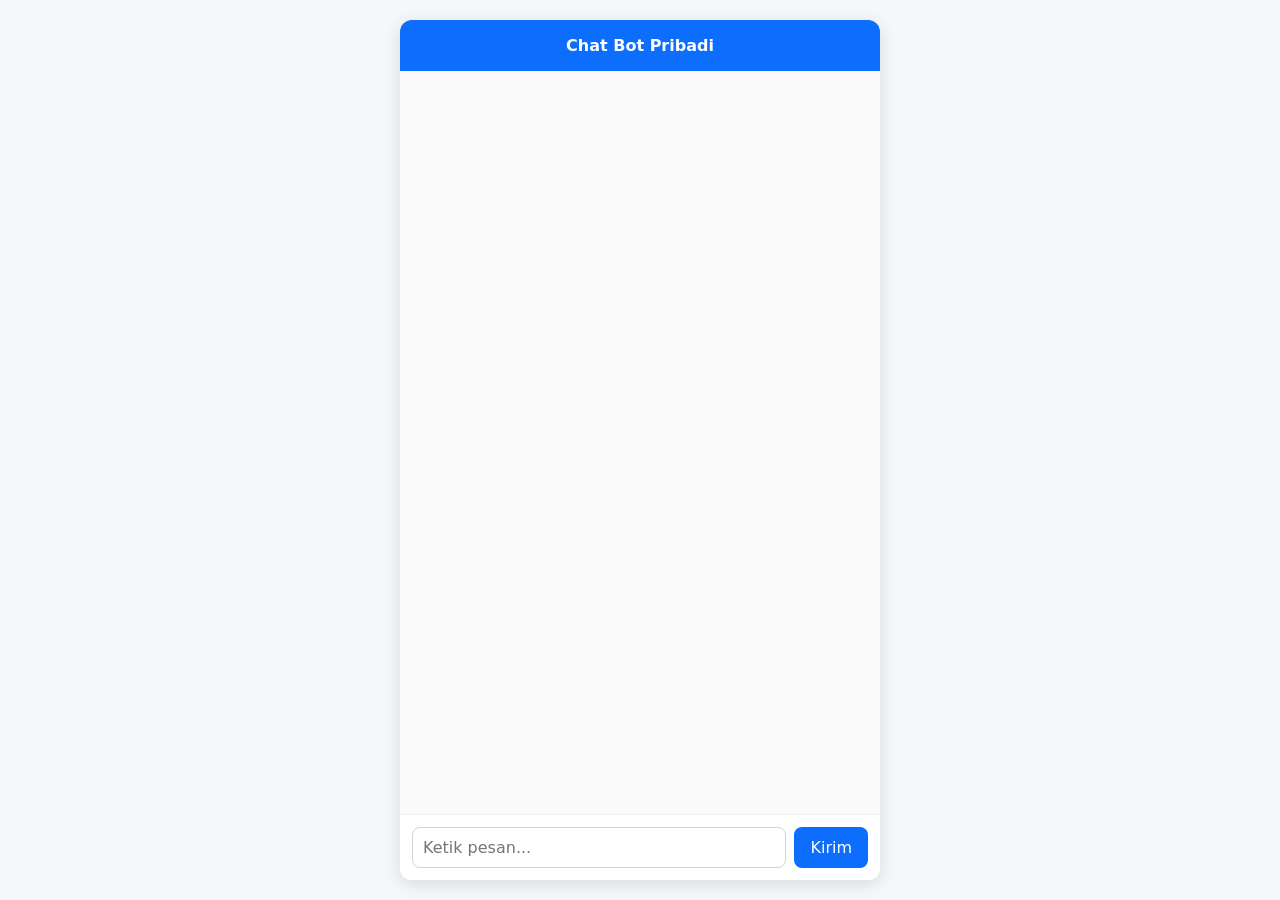
<file: index.html>
<!DOCTYPE html>
<html lang="id">
<head>
  <meta charset="UTF-8">
  <meta name="viewport" content="width=device-width, initial-scale=1.0">
  <title>Chat Bot Pribadi</title>
  <style>
    :root {
      --primary: #0d6efd;
      --bg: #f5f7fa;
      --surface: #ffffff;
      --bot: #e9ecef;
      --text: #212529;
      --muted: #6c757d;
    }

    * {
      box-sizing: border-box;
    }

    body {
      min-height: 100vh;
      margin: 0;
      padding: 20px;
      display: flex;
      justify-content: center;
      background: var(--bg);
      font-family: system-ui, -apple-system, BlinkMacSystemFont, "Segoe UI", sans-serif;
      color: var(--text);
    }

    .chat-wrapper {
      width: 100%;
      max-width: 480px;
      height: calc(100vh - 40px);
      display: flex;
      flex-direction: column;
      overflow: hidden;
      background: var(--surface);
      border-radius: 12px;
      box-shadow: 0 4px 18px rgba(0, 0, 0, 0.12);
    }

    .header {
      padding: 16px;
      background: var(--primary);
      color: #fff;
      text-align: center;
      font-weight: 600;
    }

    .kb-editor {
      padding: 16px;
      border-top: 1px solid #e9ecef;
      background: #f8f9fa;
    }

    .kb-editor textarea {
      width: 100%;
      min-height: 120px;
      border: 1px solid #ced4da;
      border-radius: 8px;
      padding: 10px;
      font: inherit;
      resize: vertical;
      background: #fff;
      color: #212529;
    }

    .kb-editor button,
    .file-uploader button {
      margin-top: 10px;
      padding: 10px 16px;
      border: 0;
      border-radius: 8px;
      background: var(--primary);
      color: #fff;
      font: inherit;
      cursor: pointer;
    }

    .file-uploader {
      margin-top: 16px;
    }

    .file-uploader input[type="file"] {
      width: 100%;
      margin-top: 8px;
    }

    .kb-actions {
      display: flex;
      flex-wrap: wrap;
      gap: 10px;
      margin-top: 12px;
    }

    .kb-actions button {
      background: #198754;
    }

    .kb-actions button:nth-child(2) {
      background: #0d6efd;
    }

    .kb-editor .status,
    .file-uploader .status,
    #fileList {
      margin-top: 10px;
      color: var(--muted);
      font-size: 0.95rem;
      white-space: pre-wrap;
    }

    #chatbox {
      flex: 1;
      display: flex;
      flex-direction: column;
      gap: 10px;
      padding: 16px;
      overflow-y: auto;
      background: #fafafa;
    }

    .msg {
      max-width: 82%;
      padding: 10px 14px;
      border-radius: 12px;
      line-height: 1.45;
      white-space: pre-wrap;
      word-break: break-word;
    }

    .user {
      align-self: flex-end;
      background: var(--primary);
      color: #fff;
      border-bottom-right-radius: 4px;
    }

    .bot {
      align-self: flex-start;
      background: var(--bot);
      color: var(--text);
      border-bottom-left-radius: 4px;
    }

    .typing {
      align-self: flex-start;
      padding: 6px 10px;
      color: var(--muted);
      font-style: italic;
    }

    .input-area {
      display: flex;
      gap: 8px;
      padding: 12px;
      background: var(--surface);
      border-top: 1px solid #eee;
    }

    #input {
      flex: 1;
      min-width: 0;
      padding: 10px;
      border: 1px solid #ced4da;
      border-radius: 8px;
      font: inherit;
      outline: none;
    }

    #input:focus {
      border-color: var(--primary);
      box-shadow: 0 0 0 3px rgba(13, 110, 253, 0.14);
    }

    #send {
      flex: 0 0 auto;
      padding: 10px 16px;
      border: 0;
      border-radius: 8px;
      background: var(--primary);
      color: #fff;
      font: inherit;
      font-weight: 500;
      cursor: pointer;
    }

    #send:disabled {
      background: #adb5bd;
      cursor: not-allowed;
    }

    @media (max-width: 520px) {
      body {
        padding: 0;
      }

      .chat-wrapper {
        height: 100vh;
        max-width: none;
        border-radius: 0;
      }
    }
  </style>
</head>
<body>
  <div class="chat-wrapper">
    <div class="header">Chat Bot Pribadi</div>
    <div id="chatbox"></div>
    <div class="input-area">
      <input type="text" id="input" placeholder="Ketik pesan..." autocomplete="off">
      <button id="send" type="button">Kirim</button>
    </div>
  </div>

  <script>
    const GAS_URL = "https://script.google.com/macros/s/AKfycbwRnvmQgcMVW-yrchQLOM00yS0u56HZa1_mOPNFWNlPc7STP37T0b7lDzjRz09c_n45/exec";

    const chatbox = document.getElementById("chatbox");
    const input = document.getElementById("input");
    const sendBtn = document.getElementById("send");

    function addMessage(text, sender) {
      const div = document.createElement("div");
      div.className = `msg ${sender}`;
      div.textContent = text;
      chatbox.appendChild(div);
      chatbox.scrollTop = chatbox.scrollHeight;
    }

    function showTyping() {
      const div = document.createElement("div");
      div.className = "typing";
      div.id = "typing";
      div.textContent = "Mengetik...";
      chatbox.appendChild(div);
      chatbox.scrollTop = chatbox.scrollHeight;
    }

    function hideTyping() {
      const el = document.getElementById("typing");
      if (el) el.remove();
    }

    async function sendMessage() {
      const text = input.value.trim();
      if (!text) return;

      addMessage(text, "user");
      input.value = "";
      sendBtn.disabled = true;
      showTyping();

      try {
        const res = await fetch(GAS_URL, {
          method: "POST",
          body: JSON.stringify({ message: text }),
          headers: { "Content-Type": "application/json;charset=utf-8" }
        });

        const data = await res.json();
        hideTyping();
        addMessage(data.response || "Terjadi kesalahan.", "bot");
      } catch (err) {
        hideTyping();
        addMessage("Gagal terhubung ke server.", "bot");
        console.error(err);
      } finally {
        sendBtn.disabled = false;
        input.focus();
      }
    }

    sendBtn.addEventListener("click", sendMessage);
    input.addEventListener("keydown", (event) => {
      if (event.key === "Enter") sendMessage();
    });

    var saveKbBtn = document.getElementById("saveKb");
    var resetKbBtn = document.getElementById("resetKb");
    var refreshFilesBtn = document.getElementById("refreshFiles");
    var kbText = document.getElementById("kbText");
    var kbStatus = document.getElementById("kbStatus");
    var fileList = document.getElementById("fileList");

    saveKbBtn.addEventListener("click", saveKnowledgeBase);
    resetKbBtn.addEventListener("click", resetKnowledgeBase);
    refreshFilesBtn.addEventListener("click", loadUploadedFiles);

    loadKnowledgeBase();
    loadUploadedFiles();

    async function loadKnowledgeBase() {
      kbStatus.textContent = "Memuat knowledge base...";
      try {
        var res = await fetch(GAS_URL, {
          method: "POST",
          body: JSON.stringify({ action: "get_knowledge" }),
          headers: { "Content-Type": "application/json;charset=utf-8" }
        });
        var data = await res.json();
        kbText.value = data.response || "";
        kbStatus.textContent = "Knowledge base dimuat.";
      } catch (err) {
        kbStatus.textContent = "Gagal memuat knowledge base.";
        console.error(err);
      }
    }

    async function resetKnowledgeBase() {
      if (!confirm("Reset knowledge base ke default? Semua konten custom akan hilang.")) {
        return;
      }
      resetKbBtn.disabled = true;
      kbStatus.textContent = "Mereset knowledge base...";
      try {
        var res = await fetch(GAS_URL, {
          method: "POST",
          body: JSON.stringify({ action: "reset_knowledge" }),
          headers: { "Content-Type": "application/json;charset=utf-8" }
        });
        var data = await res.json();
        kbStatus.textContent = data.response || "Knowledge base telah direset.";
        loadKnowledgeBase();
      } catch (err) {
        kbStatus.textContent = "Gagal mereset knowledge base.";
        console.error(err);
      } finally {
        resetKbBtn.disabled = false;
      }
    }

    async function loadUploadedFiles() {
      fileList.textContent = "Memuat daftar file...";
      try {
        var res = await fetch(GAS_URL, {
          method: "POST",
          body: JSON.stringify({ action: "list_files" }),
          headers: { "Content-Type": "application/json;charset=utf-8" }
        });
        var data = await res.json();
        if (Array.isArray(data.response) && data.response.length) {
          fileList.innerHTML = data.response.map(function(file) {
            return '<div><strong>' + file.name + '</strong> (' + Math.round(file.size / 1024) + ' KB) - ' + file.date + ' <button data-id="' + file.id + '" class="delete-file">Hapus</button></div>';
          }).join('');
          fileList.querySelectorAll('.delete-file').forEach(function(button) {
            button.addEventListener('click', function() {
              deleteFile(button.getAttribute('data-id'));
            });
          });
        } else {
          fileList.textContent = 'Belum ada file terunggah.';
        }
      } catch (err) {
        fileList.textContent = "Gagal memuat daftar file.";
        console.error(err);
      }
    }

    async function deleteFile(fileId) {
      if (!confirm('Hapus file ini dari Drive?')) {
        return;
      }
      try {
        var res = await fetch(GAS_URL, {
          method: "POST",
          body: JSON.stringify({ action: "delete_file", file_id: fileId }),
          headers: { "Content-Type": "application/json;charset=utf-8" }
        });
        var data = await res.json();
        fileStatus.textContent = data.response || 'File dihapus.';
        loadUploadedFiles();
      } catch (err) {
        fileStatus.textContent = 'Gagal menghapus file.';
        console.error(err);
      }
    }

    async function saveKnowledgeBase() {
      var text = kbText.value.trim();
      if (!text) {
        kbStatus.textContent = "Isi knowledge base terlebih dahulu.";
        return;
      }

      saveKbBtn.disabled = true;
      kbStatus.textContent = "Menyimpan...";

      try {
        var res = await fetch(GAS_URL, {
          method: "POST",
          body: JSON.stringify({ action: "set_knowledge", kb_text: text }),
          headers: { "Content-Type": "application/json;charset=utf-8" }
        });

        var data = await res.json();
        kbStatus.textContent = data.response || "Knowledge base disimpan.";
      } catch (err) {
        kbStatus.textContent = "Gagal menyimpan knowledge base.";
        console.error(err);
      } finally {
        saveKbBtn.disabled = false;
      }
    }

    async function uploadFile() {
      var file = fileInput.files[0];
      if (!file) {
        fileStatus.textContent = "Pilih file terlebih dahulu.";
        return;
      }

      uploadFileBtn.disabled = true;
      fileStatus.textContent = "Mengunggah file...";

      var reader = new FileReader();
      reader.onload = async function (event) {
        var base64 = event.target.result.split(",")[1];
        try {
          var res = await fetch(GAS_URL, {
            method: "POST",
            body: JSON.stringify({
              action: "upload_file",
              filename: file.name,
              content_type: file.type || "application/octet-stream",
              file_data: base64
            }),
            headers: { "Content-Type": "application/json;charset=utf-8" }
          });

          var data = await res.json();
          fileStatus.textContent = data.response || "File berhasil diunggah.";
        } catch (err) {
          fileStatus.textContent = "Gagal mengunggah file.";
          console.error(err);
        } finally {
          uploadFileBtn.disabled = false;
        }
      };
      reader.readAsDataURL(file);
    }

    var fileInput = document.getElementById("fileInput");
    var uploadFileBtn = document.getElementById("uploadFile");
    var fileStatus = document.getElementById("fileStatus");
    uploadFileBtn.addEventListener("click", uploadFile);

    input.focus();
  </script>
</body>
</html>
</file>
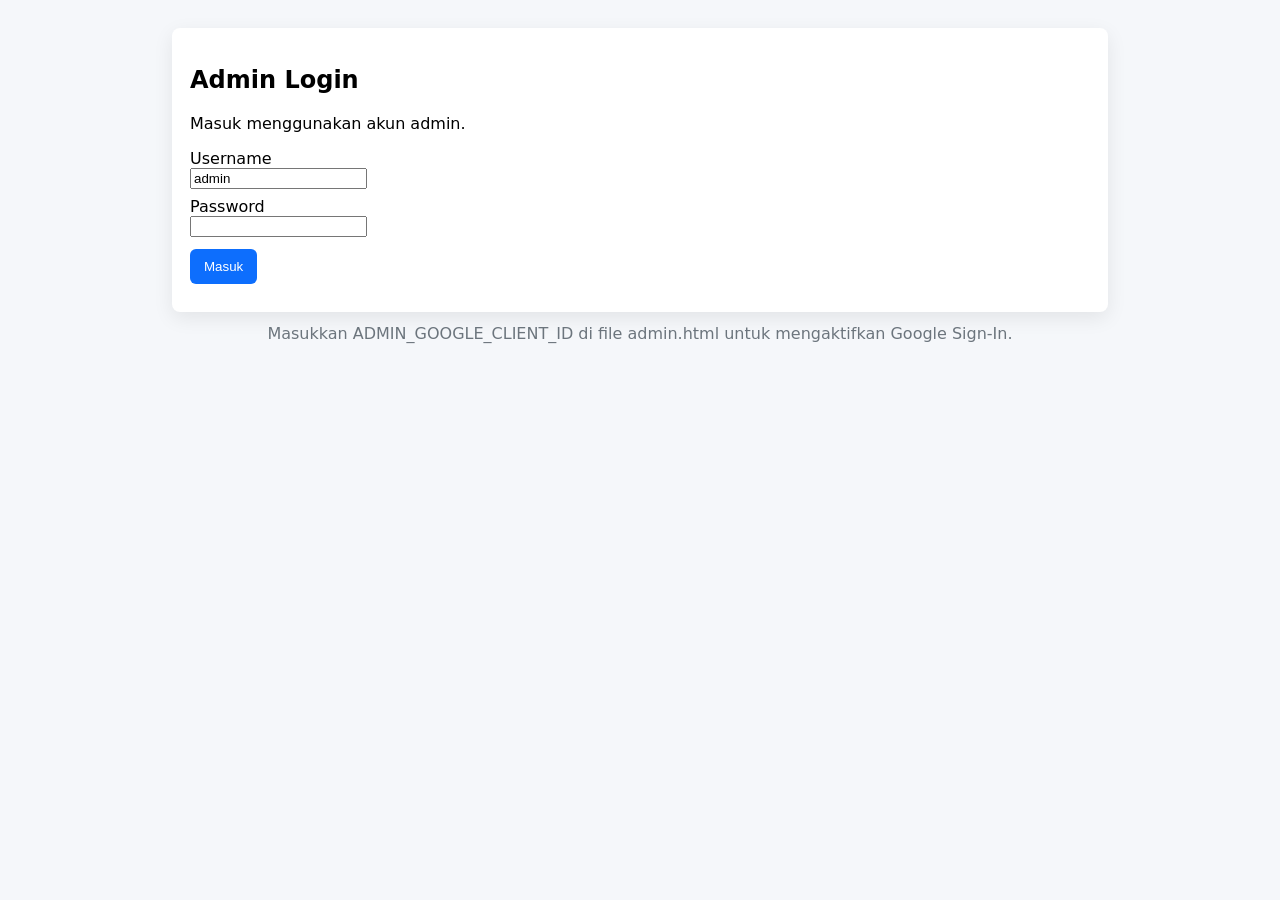
<file: admin.html>
<!DOCTYPE html>
<html lang="id">
<head>
  <meta charset="UTF-8">
  <meta name="viewport" content="width=device-width, initial-scale=1.0">
  <title>Admin - Chat Bot Pribadi</title>
  <style>
    :root {
      --primary: #0d6efd;
      --bg: #f5f7fa;
      --surface: #ffffff;
      --muted: #6c757d;
    }
    body { font-family: system-ui, -apple-system, 'Segoe UI', sans-serif; padding: 20px; background: var(--bg); }
    .panel { max-width:900px; margin:0 auto; background:var(--surface); padding:18px; border-radius:8px; box-shadow:0 6px 20px rgba(0,0,0,0.08); }
    textarea { width:100%; min-height:180px; padding:10px; border:1px solid #ddd; border-radius:6px; font:inherit; }
    .row { display:flex; gap:12px; margin-top:12px; }
    button { background:var(--primary); color:#fff; border:0; padding:10px 14px; border-radius:6px; cursor:pointer }
    input[type=file] { margin-top:8px; width:100%; }
    .status { margin-top:10px; color:var(--muted); white-space:pre-wrap }
    .file-list { margin-top:12px }
    .file-item { padding:8px 10px; border-bottom:1px solid #f1f1f1 }
    .file-item button { background:#dc3545 }
  </style>
  <script src="https://accounts.google.com/gsi/client" async defer></script>
</head>
<body>
  <div id="loginPanel" class="panel">
    <h2>Admin Login</h2>
    <p>Masuk menggunakan akun admin.</p>
    <div>
      <label>Username</label><br/>
      <input id="loginUser" value="admin" />
    </div>
    <div style="margin-top:8px">
      <label>Password</label><br/>
      <input id="loginPass" type="password" />
    </div>
    <div class="row" style="margin-top:12px">
      <button id="doLogin">Masuk</button>
    </div>
    <div id="loginStatus" class="status"></div>
  </div>

  <div style="max-width:900px;margin:0 auto;text-align:center;margin-top:12px">
    <div id="googleBtnContainer"></div>
    <div id="googleNotice" class="status">Masukkan ADMIN_GOOGLE_CLIENT_ID di file admin.html untuk mengaktifkan Google Sign-In.</div>
  </div>

  <div id="adminPanel" class="panel" style="display:none">
    <h2>Admin - Chat Bot Pribadi</h2>
    <p>Atur knowledge base dan file upload untuk chatbot.</p>

    <h3>Knowledge Base</h3>
    <textarea id="kbText"></textarea>
    <div class="row">
      <button id="saveKb">Simpan KB</button>
      <button id="resetKb">Reset ke Default</button>
      <button id="refreshFiles">Muat Daftar File</button>
    </div>
    <div id="kbStatus" class="status"></div>

    <h3 style="margin-top:18px">Upload File (txt, md, csv, json, pdf, xls, xlsx, docx, png, jpg)</h3>
    <input type="file" id="fileInput" accept=".txt,.md,.csv,.json,.pdf,.xls,.xlsx,.docx,.png,.jpg,.jpeg" />
    <div class="row">
      <button id="uploadFile">Upload & Tambahkan</button>
      <div id="fileStatus" class="status"></div>
    </div>

    <h3 style="margin-top:18px">Daftar File Terunggah</h3>
    <div id="fileList" class="file-list"></div>
    <div style="margin-top:12px">
      <h4>Akun</h4>
      <div class="row">
        <button id="doLogout">Logout</button>
      </div>
      <h4 style="margin-top:8px">Ubah Password Admin</h4>
      <input id="newPass" type="password" placeholder="Password baru" />
      <div class="row" style="margin-top:8px">
        <button id="changePass">Ubah Password</button>
      </div>
      <div id="passStatus" class="status"></div>
    </div>
  </div>

  <script>
    const GAS_URL = "https://script.google.com/macros/s/AKfycbyHf_AKnXO8bO1YV4oy7giZYPc-XQmKh_OPhSdKLhBtqZ7t64SzWcuxYOm2b2YQgg6h/exec";

    const kbText = document.getElementById('kbText');
    const saveKb = document.getElementById('saveKb');
    const resetKb = document.getElementById('resetKb');
    const kbStatus = document.getElementById('kbStatus');
    const fileInput = document.getElementById('fileInput');
    const uploadFile = document.getElementById('uploadFile');
    const fileStatus = document.getElementById('fileStatus');
    const fileList = document.getElementById('fileList');
    const refreshFiles = document.getElementById('refreshFiles');

    saveKb.addEventListener('click', saveKnowledgeBase);
    resetKb.addEventListener('click', resetKnowledgeBase);
    uploadFile.addEventListener('click', uploadFileHandler);
    refreshFiles.addEventListener('click', loadUploadedFiles);

    document.getElementById('doLogin').addEventListener('click', doLogin);
    document.getElementById('doLogout').addEventListener('click', doLogout);
    document.getElementById('changePass').addEventListener('click', changePassword);

    checkAuthState();

    async function loadKnowledgeBase(){
      kbStatus.textContent = 'Memuat...';
      try{
        const res = await fetch(GAS_URL, { method:'POST', body: JSON.stringify({ action:'get_knowledge', admin_token: getAdminToken() }), headers:{'Content-Type':'application/json;charset=utf-8'} });
        const data = await res.json();
        if(data.source === 'auth'){ kbStatus.textContent = 'Unauthorized - Silakan login.'; showLoginPanel(); return }
        kbText.value = data.response || '';
        kbStatus.textContent = 'KB dimuat.';
      }catch(e){ kbStatus.textContent = 'Gagal memuat KB.'; console.error(e) }
    }

    async function saveKnowledgeBase(){
      const text = kbText.value.trim();
      if(!text){ kbStatus.textContent = 'KB kosong.'; return }
      saveKb.disabled = true; kbStatus.textContent = 'Menyimpan...';
      try{
        const res = await fetch(GAS_URL, { method:'POST', body: JSON.stringify({ action:'set_knowledge', kb_text: text, admin_token: getAdminToken() }), headers:{'Content-Type':'application/json;charset=utf-8'} });
        const data = await res.json(); kbStatus.textContent = data.response || 'Tersimpan.';
        if(data.source === 'auth'){ kbStatus.textContent = 'Unauthorized - Silakan login.'; showLoginPanel(); return }
      }catch(e){ kbStatus.textContent = 'Gagal menyimpan.'; console.error(e) }
      finally{ saveKb.disabled = false }
    }

    async function resetKnowledgeBase(){
      if(!confirm('Reset KB ke default?')) return;
      resetKb.disabled = true; kbStatus.textContent = 'Mereset...';
      try{
        const res = await fetch(GAS_URL, { method:'POST', body: JSON.stringify({ action:'reset_knowledge', admin_token: getAdminToken() }), headers:{'Content-Type':'application/json;charset=utf-8'} });
        const data = await res.json(); kbStatus.textContent = data.response || 'Direset.'; loadKnowledgeBase();
        if(data.source === 'auth'){ kbStatus.textContent = 'Unauthorized - Silakan login.'; showLoginPanel(); return }
      }catch(e){ kbStatus.textContent = 'Gagal reset.'; console.error(e) }
      finally{ resetKb.disabled = false }
    }

    async function uploadFileHandler(){
      const file = fileInput.files[0];
      if(!file){ fileStatus.textContent = 'Pilih file.'; return }
      uploadFile.disabled = true; fileStatus.textContent = 'Mengunggah...';
      const reader = new FileReader();
      reader.onload = async function(e){
        const base64 = e.target.result.split(',')[1];
        try{
          const res = await fetch(GAS_URL, { method:'POST', body: JSON.stringify({ action:'upload_file', filename: file.name, content_type: file.type || 'application/octet-stream', file_data: base64, admin_token: getAdminToken() }), headers:{'Content-Type':'application/json;charset=utf-8'} });
          const data = await res.json(); fileStatus.textContent = data.response || 'Diunggah.'; loadUploadedFiles();
          if(data.source === 'auth'){ fileStatus.textContent = 'Unauthorized - Silakan login.'; showLoginPanel(); return }
        }catch(err){ fileStatus.textContent = 'Gagal upload.'; console.error(err) }
        finally{ uploadFile.disabled = false }
      };
      reader.readAsDataURL(file);
    }

    async function loadUploadedFiles(){
      fileList.textContent = 'Memuat...';
      try{
        const res = await fetch(GAS_URL, { method:'POST', body: JSON.stringify({ action:'list_files', admin_token: getAdminToken() }), headers:{'Content-Type':'application/json;charset=utf-8'} });
        const data = await res.json();
        if(data.source === 'auth'){ fileList.textContent = 'Unauthorized - Silakan login.'; showLoginPanel(); return }
        if(Array.isArray(data.response) && data.response.length){
          fileList.innerHTML = data.response.map(f => `<div class=\"file-item\"><strong>${f.name}</strong> (${Math.round(f.size/1024)} KB) - ${f.date} <button data-id=\"${f.id}\">Hapus</button></div>`).join('');
          fileList.querySelectorAll('button[data-id]').forEach(b=>b.addEventListener('click', (ev)=>deleteFile(ev.target.getAttribute('data-id'))));
        }else{
          fileList.textContent = 'Belum ada file.';
        }
      }catch(e){ fileList.textContent = 'Gagal memuat file.'; console.error(e) }
    }

    async function deleteFile(id){
      if(!confirm('Hapus file?')) return;
      try{
        const res = await fetch(GAS_URL, { method:'POST', body: JSON.stringify({ action:'delete_file', file_id: id, admin_token: getAdminToken() }), headers:{'Content-Type':'application/json;charset=utf-8'} });
        const data = await res.json(); fileStatus.textContent = data.response || 'Dihapus.'; loadUploadedFiles();
        if(data.source === 'auth'){ fileStatus.textContent = 'Unauthorized - Silakan login.'; showLoginPanel(); return }
      }catch(e){ fileStatus.textContent = 'Gagal hapus.'; console.error(e) }
    }

    // ----- Auth helpers -----
    function getAdminToken(){ return localStorage.getItem('admin_token') }

    function showLoginPanel(){ document.getElementById('loginPanel').style.display = 'block'; document.getElementById('adminPanel').style.display = 'none'; }
    function showAdminPanel(){ document.getElementById('loginPanel').style.display = 'none'; document.getElementById('adminPanel').style.display = 'block'; }

    async function doLogin(){
      const user = document.getElementById('loginUser').value || 'admin';
      const pass = document.getElementById('loginPass').value || '';
      document.getElementById('loginStatus').textContent = 'Logging in...';
      try{
        const res = await fetch(GAS_URL, { method:'POST', body: JSON.stringify({ action:'admin_login', username: user, password: pass }), headers:{'Content-Type':'application/json;charset=utf-8'} });
        const data = await res.json();
        if(data.source === 'auth' && data.token){
          localStorage.setItem('admin_token', data.token);
          document.getElementById('loginStatus').textContent = 'Login sukses.';
          showAdminPanel();
          loadKnowledgeBase(); loadUploadedFiles();
        }else{
          document.getElementById('loginStatus').textContent = data.response || 'Login gagal.';
        }
      }catch(e){ document.getElementById('loginStatus').textContent = 'Gagal login.'; console.error(e) }
    }

    async function doLogout(){
      try{
        await fetch(GAS_URL, { method:'POST', body: JSON.stringify({ action:'admin_logout', admin_token: getAdminToken() }), headers:{'Content-Type':'application/json;charset=utf-8'} });
      }catch(e){ }
      localStorage.removeItem('admin_token');
      showLoginPanel();
    }

    async function changePassword(){
      const np = document.getElementById('newPass').value || '';
      if(!np){ document.getElementById('passStatus').textContent = 'Masukkan password baru.'; return }
      document.getElementById('passStatus').textContent = 'Mengubah...';
      try{
        const res = await fetch(GAS_URL, { method:'POST', body: JSON.stringify({ action:'change_admin_password', admin_token: getAdminToken(), new_password: np }), headers:{'Content-Type':'application/json;charset=utf-8'} });
        const data = await res.json();
        document.getElementById('passStatus').textContent = data.response || 'Selesai.';
        // password change forces logout
        localStorage.removeItem('admin_token');
        showLoginPanel();
      }catch(e){ document.getElementById('passStatus').textContent = 'Gagal ubah password.'; console.error(e) }
    }

    function checkAuthState(){ if(getAdminToken()){ showAdminPanel(); loadKnowledgeBase(); loadUploadedFiles(); } else { showLoginPanel(); } }

    const GOOGLE_CLIENT_ID = '755115728474-p7rfmq85jq3hog9o50fv6f3olefallco.apps.googleusercontent.com';

    function initGoogleSignIn(){
      try{
        if(GOOGLE_CLIENT_ID && GOOGLE_CLIENT_ID !== 'REPLACE_WITH_GOOGLE_CLIENT_ID' && window.google && google.accounts && google.accounts.id){
          document.getElementById('googleNotice').style.display = 'none';
          google.accounts.id.initialize({ client_id: GOOGLE_CLIENT_ID, callback: handleCredentialResponse });
          google.accounts.id.renderButton(document.getElementById('googleBtnContainer'), { theme: 'outline', size: 'large' });
        } else {
          document.getElementById('googleNotice').style.display = 'block';
        }
      }catch(e){ console.error('initGoogleSignIn', e); document.getElementById('googleNotice').style.display = 'block'; }
    }

    async function handleCredentialResponse(resp){
      const idToken = resp.credential;
      document.getElementById('loginStatus').textContent = 'Verifying Google sign-in...';
      try{
        const r = await fetch(GAS_URL, { method:'POST', body: JSON.stringify({ action:'admin_login_google', id_token: idToken }), headers:{'Content-Type':'application/json;charset=utf-8'} });
        const data = await r.json();
        if(data.source === 'auth' && data.token){
          localStorage.setItem('admin_token', data.token);
          document.getElementById('loginStatus').textContent = 'Login sukses.';
          showAdminPanel();
          loadKnowledgeBase(); loadUploadedFiles();
        } else {
          document.getElementById('loginStatus').textContent = data.response || 'Google sign-in gagal.';
        }
      }catch(e){ document.getElementById('loginStatus').textContent = 'Google sign-in error'; console.error(e) }
    }

    // initialize google sign-in after load
    window.addEventListener('load', function(){ initGoogleSignIn(); });
  </script>
</body>
</html>
</file>
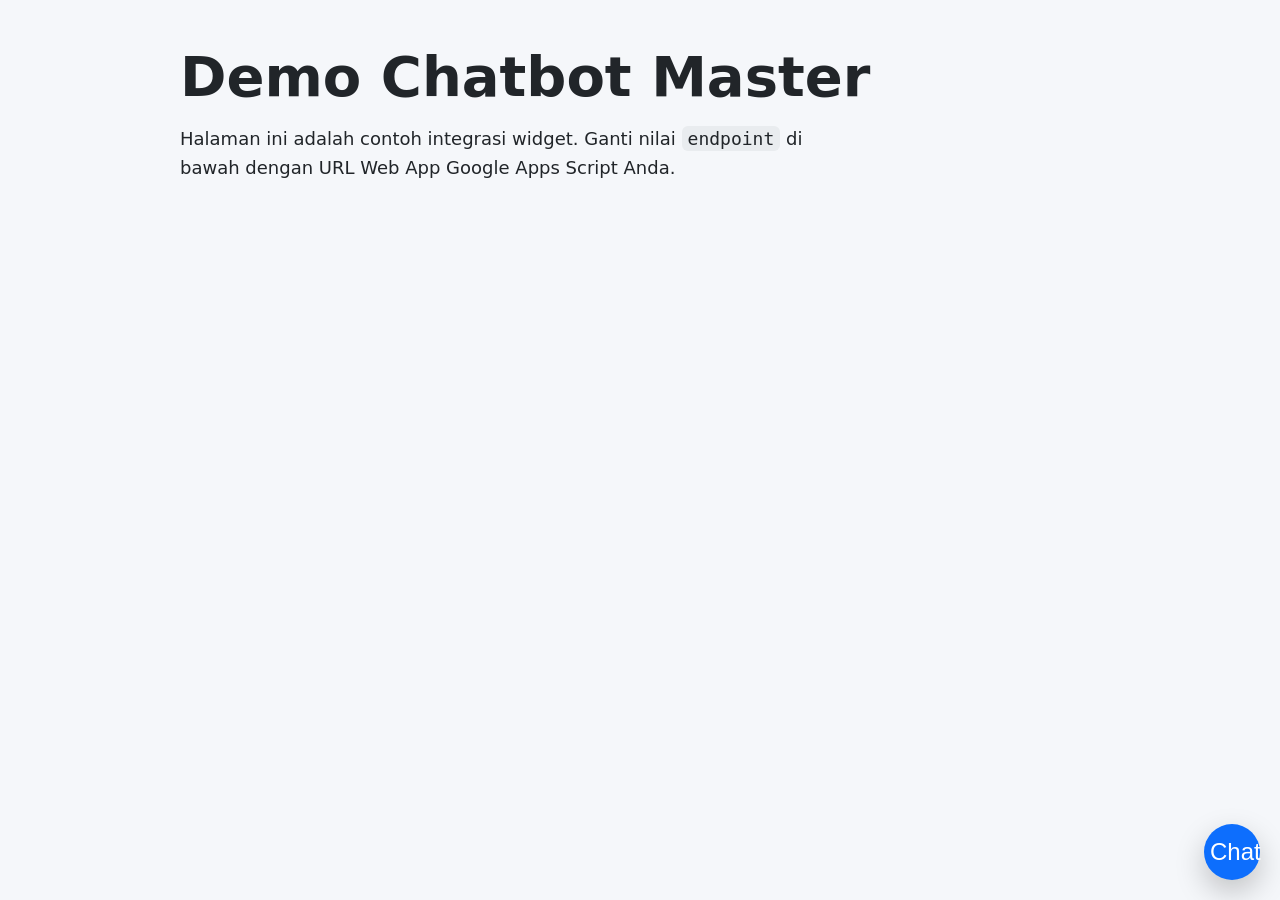
<file: Chatbot Master/demo/demo.html>
<!DOCTYPE html>
<html lang="id">
<head>
  <meta charset="UTF-8">
  <meta name="viewport" content="width=device-width, initial-scale=1.0">
  <title>Demo Chatbot Master</title>
  <link rel="stylesheet" href="../web-widget/chatbot-widget.css">
  <style>
    body {
      min-height: 100vh;
      margin: 0;
      background: #f5f7fa;
      color: #212529;
      font-family: system-ui, -apple-system, BlinkMacSystemFont, "Segoe UI", sans-serif;
    }

    main {
      max-width: 920px;
      margin: 0 auto;
      padding: 48px 20px;
    }

    h1 {
      margin: 0 0 12px;
      font-size: clamp(32px, 5vw, 56px);
      line-height: 1.05;
    }

    p {
      max-width: 680px;
      font-size: 18px;
      line-height: 1.6;
    }

    code {
      padding: 2px 6px;
      border-radius: 6px;
      background: #e9ecef;
    }
  </style>
</head>
<body>
  <main>
    <h1>Demo Chatbot Master</h1>
    <p>
      Halaman ini adalah contoh integrasi widget. Ganti nilai <code>endpoint</code>
      di bawah dengan URL Web App Google Apps Script Anda.
    </p>
  </main>

  <script src="../web-widget/chatbot-widget.js"></script>
  <script>
    ChatbotWidget.init({
      endpoint: "https://script.google.com/macros/s/DEPLOYMENT_ID/exec",
      title: "Chat Assistant",
      subtitle: "Online",
      brandName: "Demo Bisnis",
      primaryColor: "#0d6efd",
      launcherText: "Chat",
      greeting: "Halo, saya siap membantu. Ada yang ingin ditanyakan?"
    });
  </script>
</body>
</html>
</file>
<file: Chatbot Master/web-widget/chatbot-widget.css>
:root {
  --cbm-primary: #0d6efd;
  --cbm-primary-dark: #0a58ca;
  --cbm-surface: #ffffff;
  --cbm-bg: #f8f9fa;
  --cbm-bot: #e9ecef;
  --cbm-text: #212529;
  --cbm-muted: #6c757d;
  --cbm-border: #dee2e6;
}

.cbm-launcher,
.cbm-panel,
.cbm-panel * {
  box-sizing: border-box;
}

.cbm-launcher {
  position: fixed;
  right: 20px;
  bottom: 20px;
  z-index: 99999;
  width: 56px;
  height: 56px;
  border: 0;
  border-radius: 50%;
  background: var(--cbm-primary);
  color: #fff;
  font-size: 24px;
  cursor: pointer;
  box-shadow: 0 12px 30px rgba(0, 0, 0, 0.22);
}

.cbm-launcher:hover {
  background: var(--cbm-primary-dark);
}

.cbm-panel {
  position: fixed;
  right: 20px;
  bottom: 88px;
  z-index: 99999;
  width: min(380px, calc(100vw - 32px));
  height: min(620px, calc(100vh - 112px));
  display: none;
  flex-direction: column;
  overflow: hidden;
  border: 1px solid var(--cbm-border);
  border-radius: 12px;
  background: var(--cbm-surface);
  color: var(--cbm-text);
  font-family: system-ui, -apple-system, BlinkMacSystemFont, "Segoe UI", sans-serif;
  box-shadow: 0 18px 45px rgba(0, 0, 0, 0.22);
}

.cbm-panel.cbm-open {
  display: flex;
}

.cbm-header {
  display: flex;
  align-items: center;
  justify-content: space-between;
  gap: 12px;
  padding: 14px 16px;
  background: var(--cbm-primary);
  color: #fff;
}

.cbm-title {
  margin: 0;
  font-size: 15px;
  font-weight: 700;
  line-height: 1.2;
}

.cbm-subtitle {
  margin: 3px 0 0;
  font-size: 12px;
  line-height: 1.2;
  opacity: 0.9;
}

.cbm-close {
  width: 34px;
  height: 34px;
  border: 0;
  border-radius: 8px;
  background: rgba(255, 255, 255, 0.16);
  color: #fff;
  font-size: 22px;
  line-height: 1;
  cursor: pointer;
}

.cbm-messages {
  flex: 1;
  display: flex;
  flex-direction: column;
  gap: 10px;
  padding: 14px;
  overflow-y: auto;
  background: var(--cbm-bg);
}

.cbm-message {
  max-width: 84%;
  padding: 10px 12px;
  border-radius: 12px;
  font-size: 14px;
  line-height: 1.45;
  white-space: pre-wrap;
  word-break: break-word;
}

.cbm-message-user {
  align-self: flex-end;
  border-bottom-right-radius: 4px;
  background: var(--cbm-primary);
  color: #fff;
}

.cbm-message-bot {
  align-self: flex-start;
  border-bottom-left-radius: 4px;
  background: var(--cbm-bot);
  color: var(--cbm-text);
}

.cbm-typing {
  align-self: flex-start;
  padding: 6px 10px;
  color: var(--cbm-muted);
  font-size: 13px;
  font-style: italic;
}

.cbm-form {
  display: flex;
  gap: 8px;
  padding: 12px;
  border-top: 1px solid var(--cbm-border);
  background: var(--cbm-surface);
}

.cbm-input {
  flex: 1;
  min-width: 0;
  height: 42px;
  padding: 0 11px;
  border: 1px solid #ced4da;
  border-radius: 8px;
  color: var(--cbm-text);
  font: inherit;
  outline: none;
}

.cbm-input:focus {
  border-color: var(--cbm-primary);
  box-shadow: 0 0 0 3px color-mix(in srgb, var(--cbm-primary), transparent 84%);
}

.cbm-send {
  flex: 0 0 auto;
  min-width: 72px;
  height: 42px;
  border: 0;
  border-radius: 8px;
  background: var(--cbm-primary);
  color: #fff;
  font: inherit;
  font-weight: 600;
  cursor: pointer;
}

.cbm-send:disabled {
  background: #adb5bd;
  cursor: not-allowed;
}

@media (max-width: 520px) {
  .cbm-launcher {
    right: 16px;
    bottom: 16px;
  }

  .cbm-panel {
    right: 0;
    bottom: 0;
    width: 100vw;
    height: 100vh;
    max-height: none;
    border-radius: 0;
  }
}
</file>
